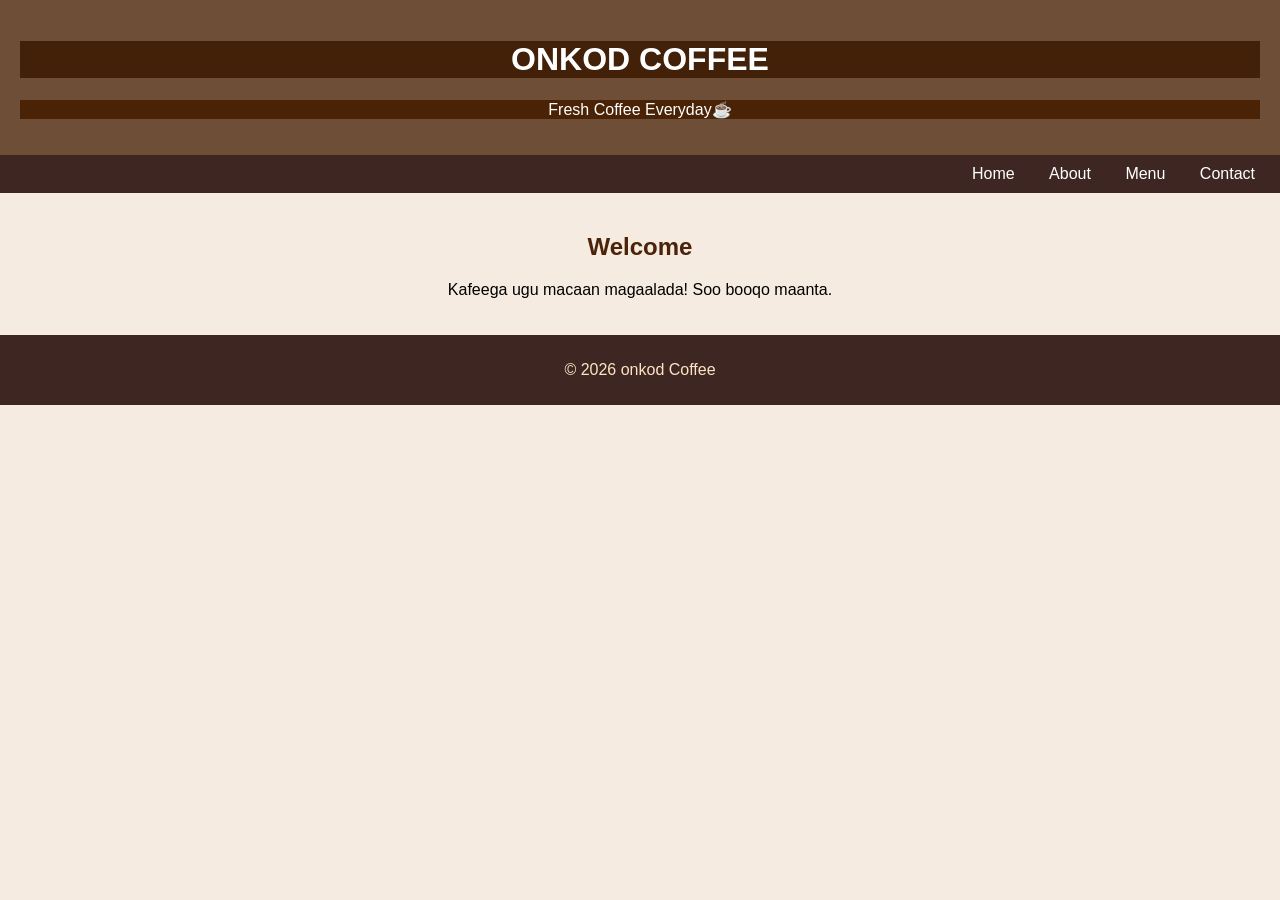
<file: index.html>
<!DOCTYPE html>
<html lang="en">
<head>
    <title>ONKOD Coffee</title>
    <link rel="stylesheet" href="style.css">
</head>
<body>

<header>
    <h1 style="background-color: rgb(67, 32, 8);">ONKOD COFFEE</h1>
    <p style="background-color: rgb(74, 34, 5)">Fresh Coffee Everyday☕</p>
</header>

<nav>
    <a href="index.html">Home</a>
    <a href="about.html">About</a>
    <a href="menu.html">Menu</a>
    <a href="contact.html">Contact</a>
</nav>

<main>
    <h2 style="color: rgb(74, 35, 8);">Welcome</h2>
    <p>Kafeega ugu macaan magaalada! Soo booqo maanta.</p>
</main>

<footer>
    <p style="color: bisque;">© 2026 onkod Coffee</p>
</footer>

</body>
</html>
</file>
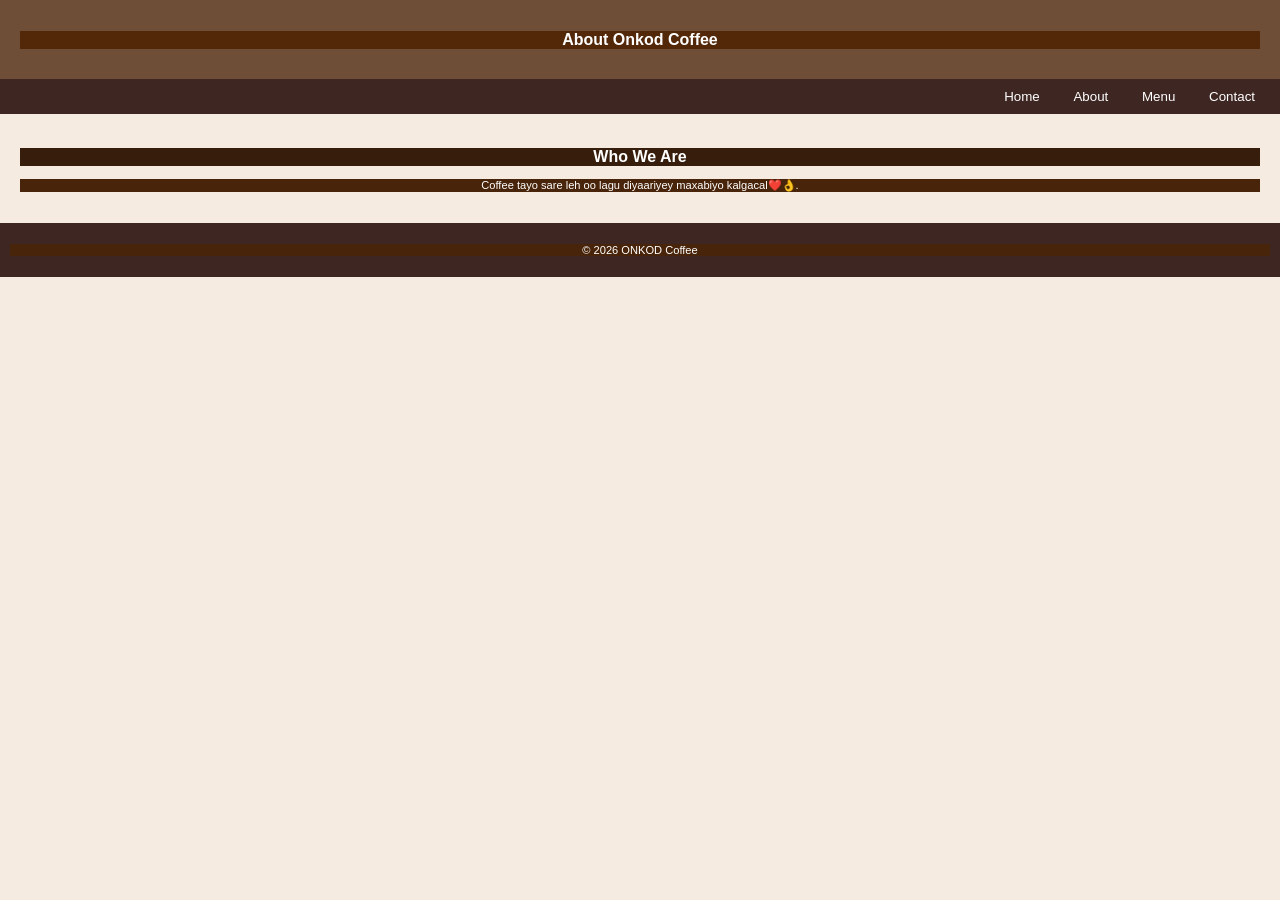
<file: about.html>
<!DOCTYPE html>
<html lang="en">
<head>
    <title>About</title>
    <style>
        p{
          color: white;
          font-size: smaller;
          background-color: rgb(72, 36, 10);
            
        }
        body{
            color: white;
            font-size: smaller;
            background-color: rgb(77, 36, 7);
        }
        h1{
            color: white;
            font-size: larger;
            background-color: rgb(83, 40, 9);
        }
        h2{
            color: white;
            font-size: medium;
            background-color: rgb(54, 29, 12);
        }
        footer{
            color: white;
        }

    </style>
    <link rel="stylesheet" href="style.css">
</head>
<body>

<header>
    <h1>About Onkod Coffee</h1>
</header>

<nav>
    <a href="index.html">Home</a>
    <a href="about.html">About</a>
    <a href="menu.html">Menu</a>
    <a href="contact.html">Contact</a>
</nav>

<main>
    <h2>Who We Are</h2>
    <p>Coffee tayo sare leh oo lagu diyaariyey maxabiyo kalgacal❤️👌.</p>
</main>

<footer>
    <p>© 2026 ONKOD Coffee</p>
</footer>

</body>
</html>
</file>
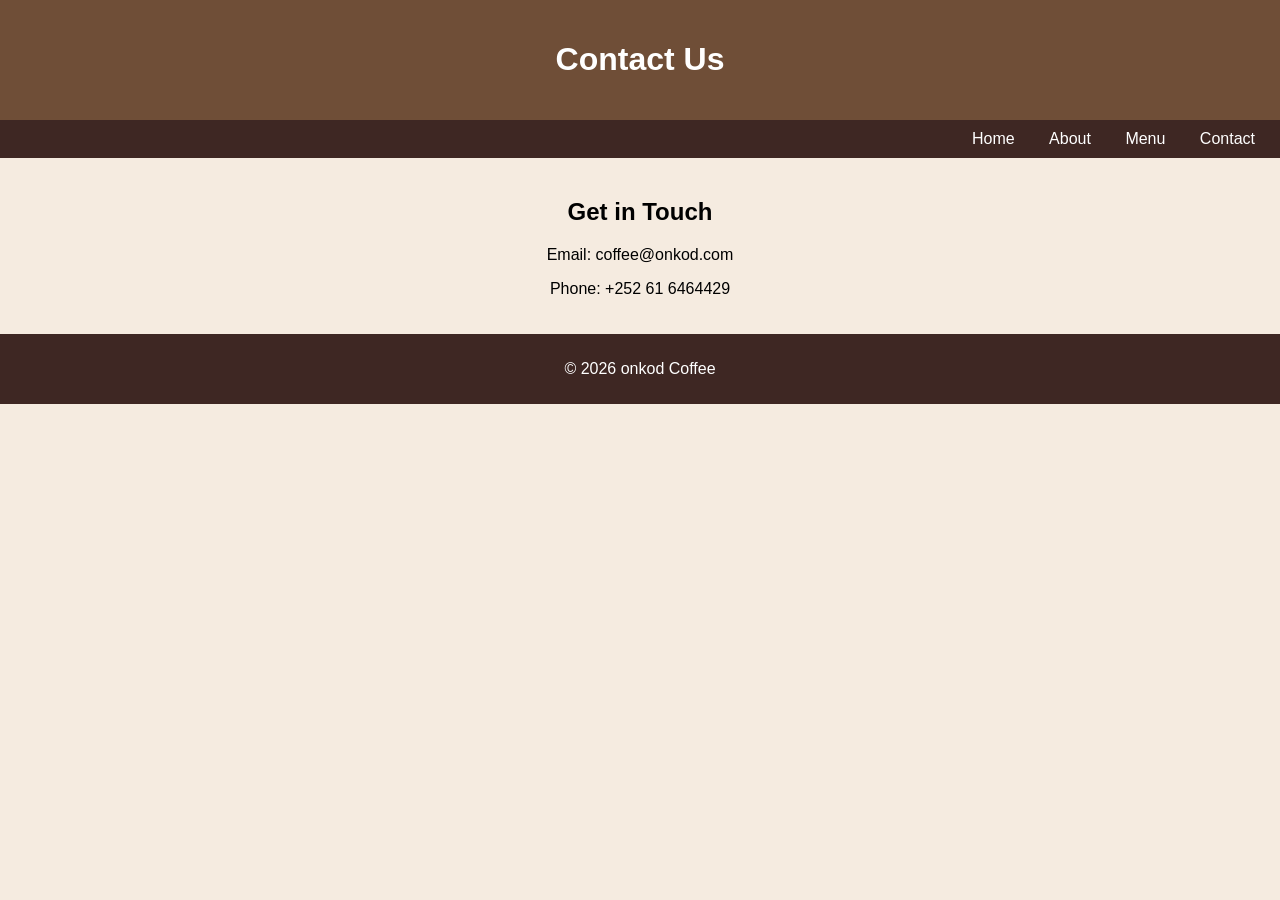
<file: contact.html>
<!DOCTYPE html>
<html lang="en">
<head>
    <title>Contact</title>
    <link rel="stylesheet" href="style.css">
</head>
<body>

<header>
    <h1>Contact Us</h1>
</header>

<nav>
    <a href="index.html">Home</a>
    <a href="about.html">About</a>
    <a href="menu.html">Menu</a>
    <a href="contact.html">Contact</a>
</nav>

<main>
    <h2>Get in Touch</h2>
    <p>Email: coffee@onkod.com</p>
    <p>Phone: +252 61 6464429</p>
</main>

<footer>
    <p>© 2026 onkod Coffee</p>
</footer>

</body>
</html>
</file>
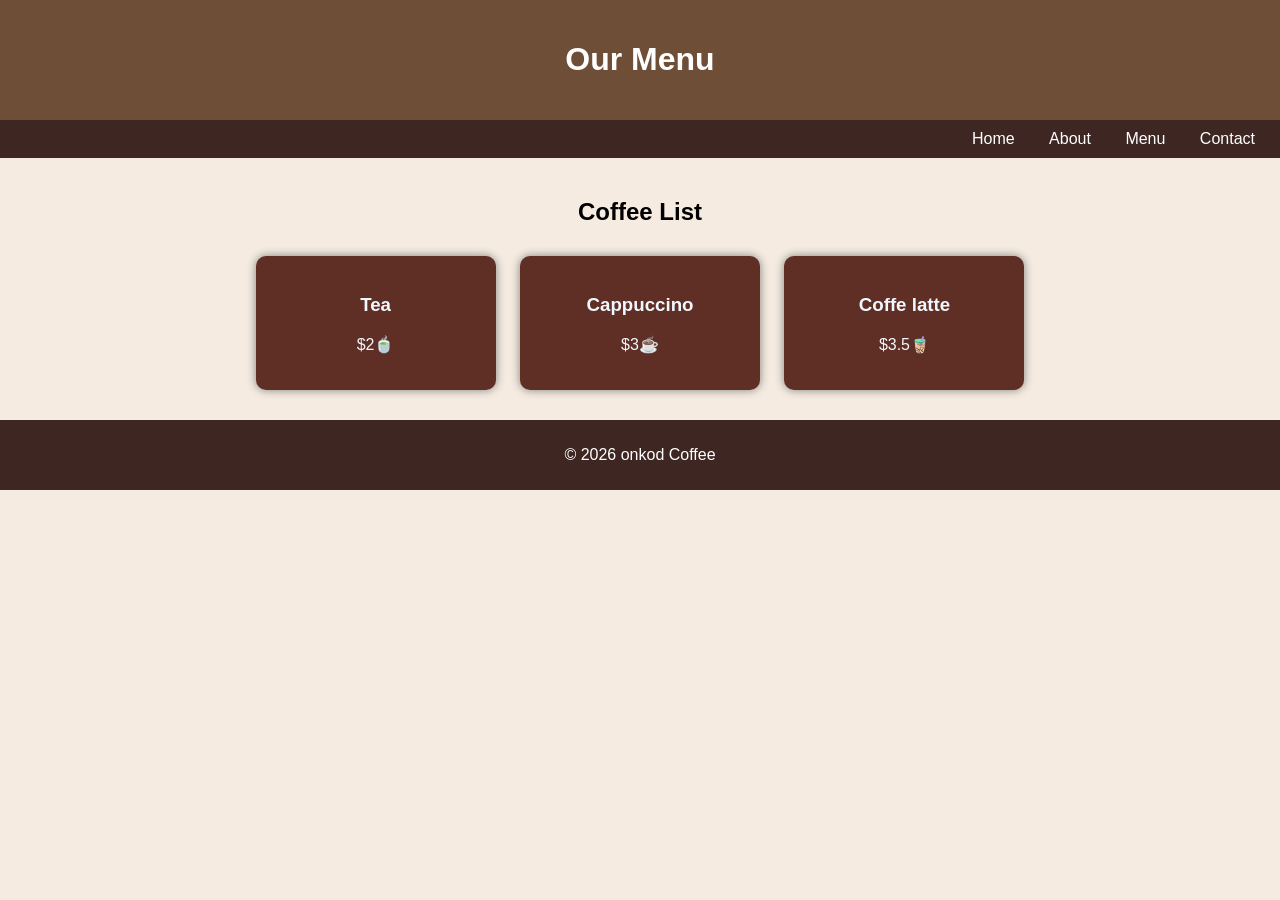
<file: menu.html>
<!DOCTYPE html>
<html lang="en">
<head>
    <title>Menu</title>
    <link rel="stylesheet" href="style.css">
</head>
<body>

<header>
    <h1>Our Menu</h1>
</header>

<nav>
    <a href="index.html">Home</a>
    <a href="about.html">About</a>
    <a href="menu.html">Menu</a>
    <a href="contact.html">Contact</a>
</nav>

<main>

<h2>Coffee List</h2>

<div class="card">
    <h3>Tea</h3>
    <p>$2🍵</p>
</div>

<div class="card">
    <h3>Cappuccino</h3>
    <p>$3☕</p>
</div>

<div class="card">
    <h3>Coffe latte</h3>
    <p>$3.5🧋</p>
</div>

</main>

<footer>
    <p>© 2026 onkod Coffee</p>
</footer>

</body>
</html>
</file>
<file: style.css>
body {
    margin: 0;
    font-family: Arial;
    background: #f5ebe0;
}

header {
    background: #6f4e37;
    color: white;
    text-align: center;
    padding: 20px;
}

nav {
    background: #3e2723;
    text-align: right;
    padding: 10px;
}

nav a {
    color: white;
    margin: 15px;
    text-decoration: none;
}

nav a:hover {
    color: #ffcc80;
}

main {
    padding: 20px;
    text-align: center;
}

.card {
    background: white;
    display: inline-block;
    margin: 10px;
    padding: 20px;
    width: 200px;
    border-radius: 10px;
    box-shadow: 0 0 10px gray;
}

footer {
    background: #3e2723;
    color: white;
    text-align: center;
    padding: 10px;
}

div,.card{
background-color: #5f2e25;
color: aliceblue;
}
</file>
